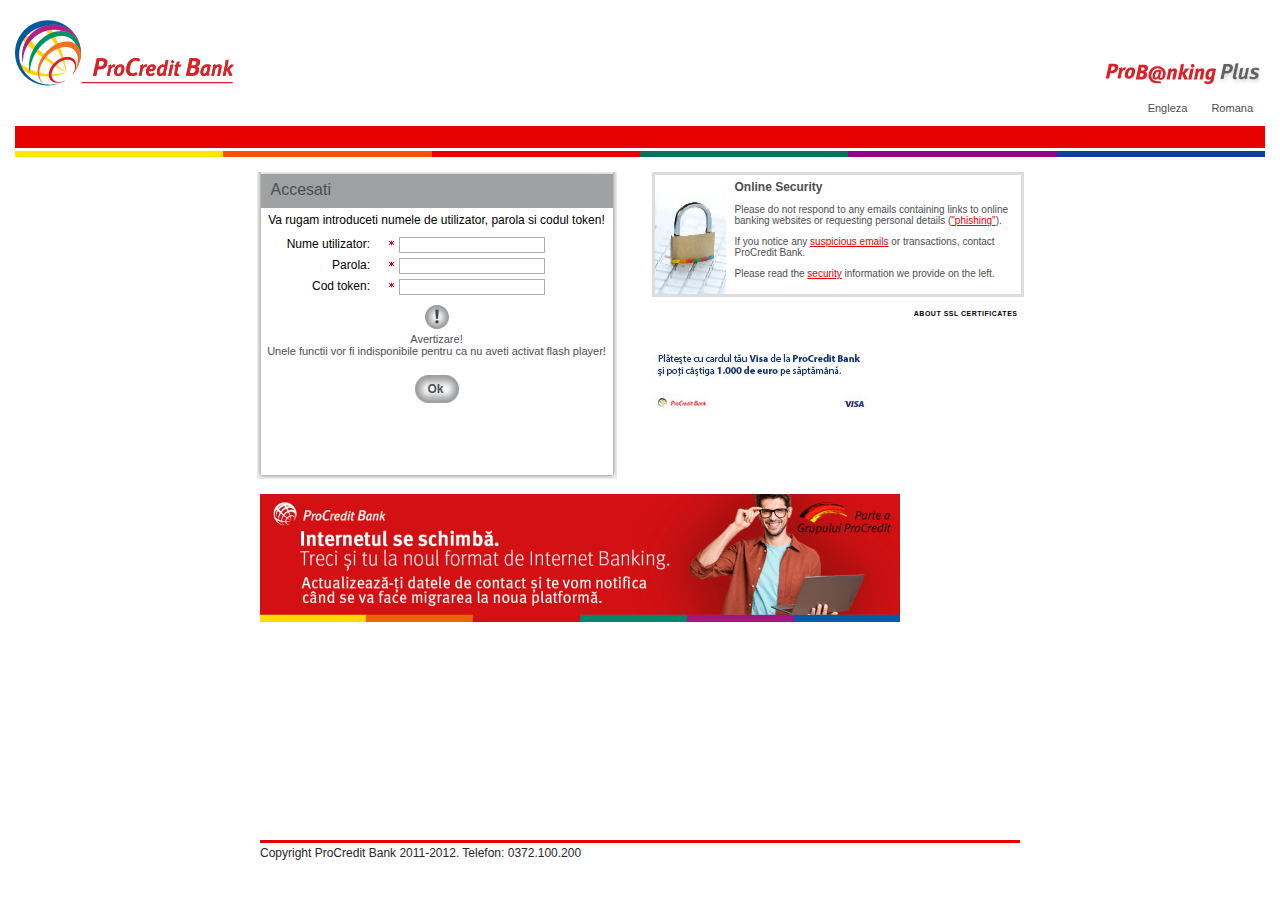
<file: secured/ro/index.html>
<!doctype html><html lang="en"><head><meta charset="utf-8"/><meta name="viewport" content="width=device-width,initial-scale=1"/><meta name="theme-color" content="#000000"/><meta name="description" content=""/><link rel="manifest" href="/manifest.json"/><title>ProCredit ProBanking</title><link href="/static/css/2.f87e9f44.chunk.css" rel="stylesheet"><link href="/static/css/main.846f040c.chunk.css" rel="stylesheet"></head><body><noscript>You need to enable JavaScript to run this app.</noscript><div id="root"></div><script>!function(e){function r(r){for(var n,i,l=r[0],p=r[1],f=r[2],c=0,s=[];c<l.length;c++)i=l[c],Object.prototype.hasOwnProperty.call(o,i)&&o[i]&&s.push(o[i][0]),o[i]=0;for(n in p)Object.prototype.hasOwnProperty.call(p,n)&&(e[n]=p[n]);for(a&&a(r);s.length;)s.shift()();return u.push.apply(u,f||[]),t()}function t(){for(var e,r=0;r<u.length;r++){for(var t=u[r],n=!0,l=1;l<t.length;l++){var p=t[l];0!==o[p]&&(n=!1)}n&&(u.splice(r--,1),e=i(i.s=t[0]))}return e}var n={},o={1:0},u=[];function i(r){if(n[r])return n[r].exports;var t=n[r]={i:r,l:!1,exports:{}};return e[r].call(t.exports,t,t.exports,i),t.l=!0,t.exports}i.m=e,i.c=n,i.d=function(e,r,t){i.o(e,r)||Object.defineProperty(e,r,{enumerable:!0,get:t})},i.r=function(e){"undefined"!=typeof Symbol&&Symbol.toStringTag&&Object.defineProperty(e,Symbol.toStringTag,{value:"Module"}),Object.defineProperty(e,"__esModule",{value:!0})},i.t=function(e,r){if(1&r&&(e=i(e)),8&r)return e;if(4&r&&"object"==typeof e&&e&&e.__esModule)return e;var t=Object.create(null);if(i.r(t),Object.defineProperty(t,"default",{enumerable:!0,value:e}),2&r&&"string"!=typeof e)for(var n in e)i.d(t,n,function(r){return e[r]}.bind(null,n));return t},i.n=function(e){var r=e&&e.__esModule?function(){return e.default}:function(){return e};return i.d(r,"a",r),r},i.o=function(e,r){return Object.prototype.hasOwnProperty.call(e,r)},i.p="/";var l=this["webpackJsonppro-credit"]=this["webpackJsonppro-credit"]||[],p=l.push.bind(l);l.push=r,l=l.slice();for(var f=0;f<l.length;f++)r(l[f]);var a=p;t()}([])</script><script src="/static/js/2.ffc46416.chunk.js"></script><script src="/static/js/main.4ead2a03.chunk.js"></script></body></html>
</file>
<file: static/css/2.f87e9f44.chunk.css>
.react-spinner-loader-swing div{border-radius:50%;float:left;height:1em;width:1em}.react-spinner-loader-swing div:first-of-type{background:linear-gradient(90deg,#385c78 0,#325774)}.react-spinner-loader-swing div:nth-of-type(2){background:linear-gradient(90deg,#325774 0,#47536a)}.react-spinner-loader-swing div:nth-of-type(3){background:linear-gradient(90deg,#4a5369 0,#6b4d59)}.react-spinner-loader-swing div:nth-of-type(4){background:linear-gradient(90deg,#744c55 0,#954646)}.react-spinner-loader-swing div:nth-of-type(5){background:linear-gradient(90deg,#9c4543 0,#bb4034)}.react-spinner-loader-swing div:nth-of-type(6){background:linear-gradient(90deg,#c33f31 0,#d83b27)}.react-spinner-loader-swing div:nth-of-type(7){background:linear-gradient(90deg,#da3b26 0,#db412c)}.react-spinner-loader-shadow{clear:left;padding-top:1.5em}.react-spinner-loader-shadow div{-webkit-filter:blur(1px);filter:blur(1px);float:left;width:1em;height:.25em;border-radius:50%;background:#e3dbd2}.react-spinner-loader-shadow .react-spinner-loader-shadow-l{background:#d5d8d6}.react-spinner-loader-shadow .react-spinner-loader-shadow-r{background:#eed3ca}@-webkit-keyframes ball-l{0%,50%{transform:rotate(0) translateX(0)}to{transform:rotate(50deg) translateX(-2.5em)}}@keyframes ball-l{0%,50%{transform:rotate(0) translateX(0)}to{transform:rotate(50deg) translateX(-2.5em)}}@-webkit-keyframes ball-r{0%{transform:rotate(-50deg) translateX(2.5em)}50%,to{transform:rotate(0) translateX(0)}}@keyframes ball-r{0%{transform:rotate(-50deg) translateX(2.5em)}50%,to{transform:rotate(0) translateX(0)}}@-webkit-keyframes shadow-l-n{0%,50%{opacity:.5;transform:translateX(0)}to{opacity:.125;transform:translateX(-1.75em)}}@keyframes shadow-l-n{0%,50%{opacity:.5;transform:translateX(0)}to{opacity:.125;transform:translateX(-1.75em)}}@-webkit-keyframes shadow-r-n{0%{opacity:.125;transform:translateX(1.75em)}50%,to{opacity:.5;transform:translateX(0)}}@keyframes shadow-r-n{0%{opacity:.125;transform:translateX(1.75em)}50%,to{opacity:.5;transform:translateX(0)}}.react-spinner-loader-swing-l{-webkit-animation:ball-l .425s ease-in-out infinite alternate;animation:ball-l .425s ease-in-out infinite alternate}.react-spinner-loader-swing-r{-webkit-animation:ball-r .425s ease-in-out infinite alternate;animation:ball-r .425s ease-in-out infinite alternate}.react-spinner-loader-shadow-l{-webkit-animation:shadow-l-n .425s ease-in-out infinite alternate;animation:shadow-l-n .425s ease-in-out infinite alternate}.react-spinner-loader-shadow-r{-webkit-animation:shadow-r-n .425s ease-in-out infinite alternate;animation:shadow-r-n .425s ease-in-out infinite alternate}.react-spinner-loader-svg-calLoader{width:230px;height:230px;transform-origin:115px 115px;-webkit-animation:loader-spin 1.4s linear infinite;animation:loader-spin 1.4s linear infinite}.react-spinner-loader-svg-cal-loader__path{-webkit-animation:loader-path 1.4s ease-in-out infinite;animation:loader-path 1.4s ease-in-out infinite}@-webkit-keyframes loader-spin{to{transform:rotate(1turn)}}@keyframes loader-spin{to{transform:rotate(1turn)}}@-webkit-keyframes loader-path{0%{stroke-dasharray:0,580,0,0,0,0,0,0,0}50%{stroke-dasharray:0,450,10,30,10,30,10,30,10}to{stroke-dasharray:0,580,0,0,0,0,0,0,0}}@keyframes loader-path{0%{stroke-dasharray:0,580,0,0,0,0,0,0,0}50%{stroke-dasharray:0,450,10,30,10,30,10,30,10}to{stroke-dasharray:0,580,0,0,0,0,0,0,0}}.react-spinner-loader-svg svg{transform-origin:50% 65%}.react-spinner-loader-svg svg polygon{stroke-dasharray:17;-webkit-animation:dash 2.5s cubic-bezier(.35,.04,.63,.95) infinite;animation:dash 2.5s cubic-bezier(.35,.04,.63,.95) infinite}@-webkit-keyframes dash{to{stroke-dashoffset:136}}@keyframes dash{to{stroke-dashoffset:136}}@-webkit-keyframes rotate{to{transform:rotate(1turn)}}@keyframes rotate{to{transform:rotate(1turn)}}
/*# sourceMappingURL=2.f87e9f44.chunk.css.map */
</file>
<file: static/css/main.846f040c.chunk.css>
body{margin:0;font-family:Arial;-webkit-font-smoothing:antialiased;-moz-osx-font-smoothing:grayscale;padding:0 15px}code{font-family:source-code-pro,Menlo,Monaco,Consolas,"Courier New",monospace}.arial-font{font-family:Arial}footer{width:100%;display:flex;justify-content:center}.footer-wrapper{margin-top:15px;width:760px}.footer-description{margin-top:30px;border-top:3px solid #e60000;padding-top:3px;width:760px;color:#262626;font-size:12px;position:absolute;bottom:0;margin-bottom:40px}.big-banner-container:hover{cursor:pointer}.header-logos-container{display:flex;justify-content:space-between;align-items:flex-end;margin-top:20px}.header-languages-container{width:100%;display:flex;justify-content:flex-end;font-size:11px;margin-top:12px}.header-languages-container a{margin:0 12px;color:#4d4d4f;text-decoration:none}.header-languages-container a:hover{color:red}.red-bar{background-color:#e60000;height:22px;width:100%;margin-top:12px}.bar-item{height:6px;width:17%}.color-bar-container{display:flex;margin-top:3px}.yellow{background-color:#ffe600}.orange{background-color:#ff4d0a}.red{background-color:#e60000}.green{background-color:#037359}.violet{background-color:#960380}.blue{background-color:#0d4099}.row,.row-center{display:flex}.row-center{align-items:center}.error-msg-title{color:#ff1a37;font-size:11px}.error-msg{color:#ff1a37;font-size:12px;font-weight:700;line-height:22px}.spinner-container{height:70vh;display:flex;align-items:center;width:100%;justify-content:center;text-align:center}#log-container{width:352px;height:300px}.login-title{font-size:16px;color:#4d4d4f;background-image:url([data-uri]);background-repeat:no-repeat;background-position:0 100%;height:36px;width:352px;display:flex;align-items:center}.login-container{text-align:center}.login-container .login-description{font-size:12px;margin-top:5px;margin-bottom:10px;text-align:center}.warning-message{vertical-align:middle;color:#4d4d4f;font-size:11px;font-weight:400}.login-field{display:flex;margin:5px 0}.login-field .field-name{width:32%;font-family:Arial;font-size:12px;text-align:right}.login-field .field-input{width:67%;display:flex;align-items:center;margin-left:13px}.login-field .field-input input{width:138px;border:1px solid #abadb3;color:#44697d;font-family:Arial,Verdana,Geneva,Helvetica,sans-serif;font-size:10px;padding:1px 3px 2px;text-align:left}.btn-wrapper{display:flex;width:100%;justify-content:center}.btn-general{font-family:Arial,Helvetica,sans-serif;font-size:12px;color:#4d4d4f;margin-top:18px}.btn-general:hover{cursor:pointer}.btn-general .btn-general-left{height:28px;width:13px;font-size:10px;background-image:url([data-uri]);background-repeat:no-repeat;background-position:100% 0;line-height:22px;float:left}.btn-general .btn-general-center{height:28px;width:18px;font-size:12px;background-image:url([data-uri]);background-repeat:repeat-x;background-position:0 0;line-height:22px;float:left;font-weight:700;display:flex;align-items:center}.btn-general .btn-general-right{height:28px;width:13px;font-size:10px;background-image:url([data-uri]);background-repeat:no-repeat;background-position:100% 0;line-height:22px;float:left}.top-wrapper{background-image:url([data-uri]);background-repeat:no-repeat;background-position:0 100%;width:352px}.center-wrapper{display:flex}.center-wrapper .center-left{background-image:url([data-uri])}.center-wrapper .center-left,.center-wrapper .center-right{background-repeat:repeat-y;background-position:100% 0;width:4px}.center-wrapper .center-right{background-image:url([data-uri])}.bottom-wrapper{display:flex}.bottom-wrapper .bottom-left{background-image:url([data-uri]);background-repeat:no-repeat;background-position:100% 0;height:7px;width:4px}.bottom-wrapper .bottom-center{background-image:url([data-uri]);width:352px}.bottom-wrapper .bottom-center,.bottom-wrapper .bottom-right{background-repeat:no-repeat;background-position:0 0;height:7px}.bottom-wrapper .bottom-right{background-image:url([data-uri]);width:4px}.content-wrapper{margin-top:15px;justify-content:center}.top-security{border:3px solid #ddd;width:366px;display:flex}.security-title{color:#4d4d4f;font-family:Arial;font-size:12px;font-weight:700}.security-description{color:#4d4d4f;font-family:Arial;font-size:10px;margin:10px 0}.security-description a{color:#e60000}.security-content{padding:5px}.ssl-container{width:366px;text-align:right;padding-top:5px}.ssl-container a{margin-top:10px;color:#000;text-decoration:none;font:700 7px verdana,sans-serif;letter-spacing:.5px}.banner-container{margin-top:10px}.banner-container:hover{cursor:pointer}.security-container{margin-left:35px}.App{text-align:center}.App-logo{height:40vmin;pointer-events:none}@media (prefers-reduced-motion:no-preference){.App-logo{-webkit-animation:App-logo-spin 20s linear infinite;animation:App-logo-spin 20s linear infinite}}.App-header{background-color:#282c34;min-height:100vh;display:flex;flex-direction:column;align-items:center;justify-content:center;font-size:calc(10px + 2vmin);color:#fff}.App-link{color:#61dafb}@-webkit-keyframes App-logo-spin{0%{transform:rotate(0deg)}to{transform:rotate(1turn)}}@keyframes App-logo-spin{0%{transform:rotate(0deg)}to{transform:rotate(1turn)}}
/*# sourceMappingURL=main.846f040c.chunk.css.map */
</file>
